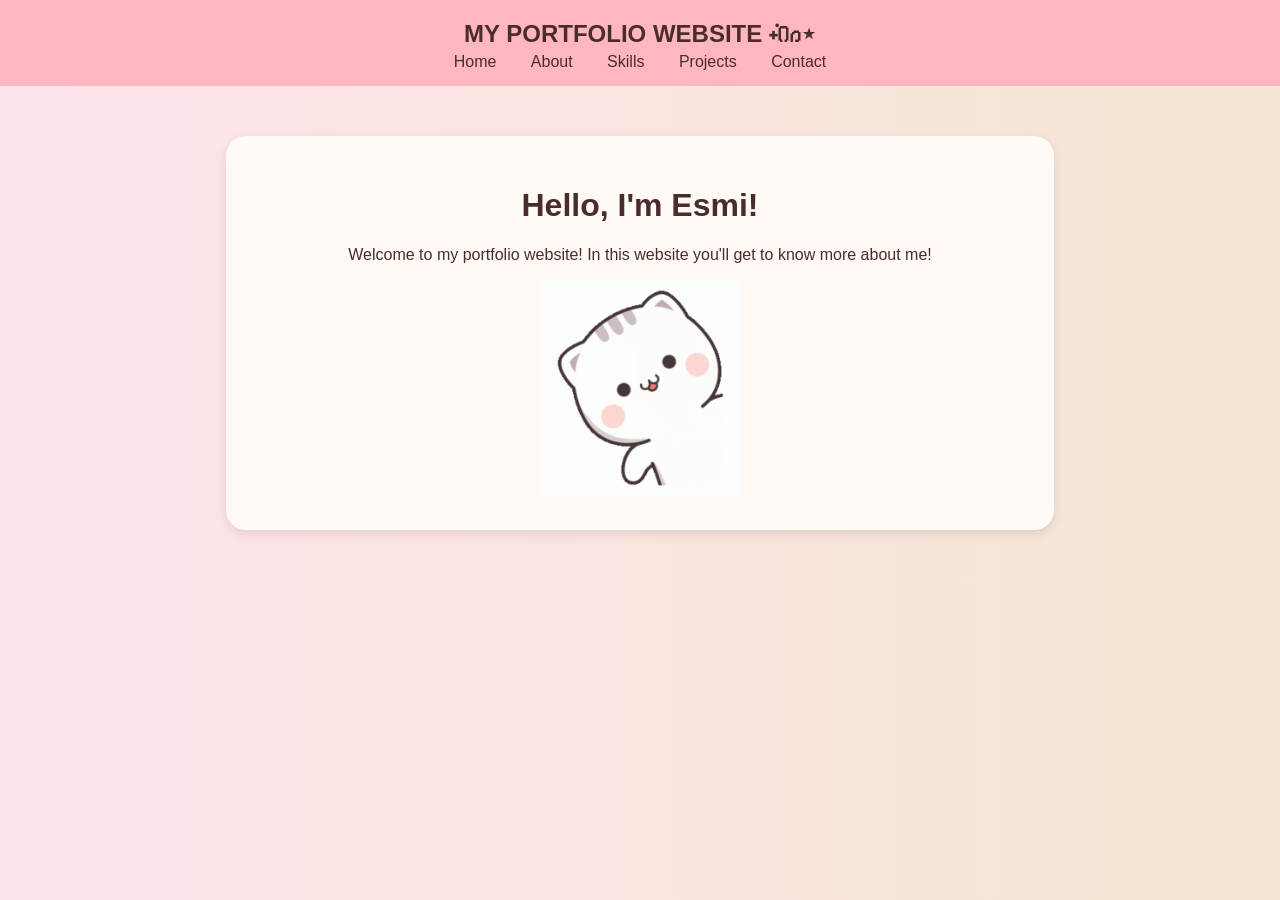
<file: index.html>
<!DOCTYPE html>
<html>
<head>
    <title>Welcome Eeveryone!</title>
    <link rel="stylesheet" href="style.css">
</head>

<body>

<div class="navbar">
    <h2>MY PORTFOLIO WEBSITE ݁˖Ი𐑼⋆</h2>
    <a href="index.html">Home</a>
    <a href="about.html">About</a>
    <a href="skills.html">Skills</a>
    <a href="projects.html">Projects</a>
    <a href="contact.html">Contact</a>
</div>

<div class="card">
    <h1>Hello, I'm Esmi!</h1>
    <p>Welcome to my portfolio website! In this website you'll get to know more about me!</p>
    <img src="hi.gif" width="200">
</div>

</body>
</html>
</file>
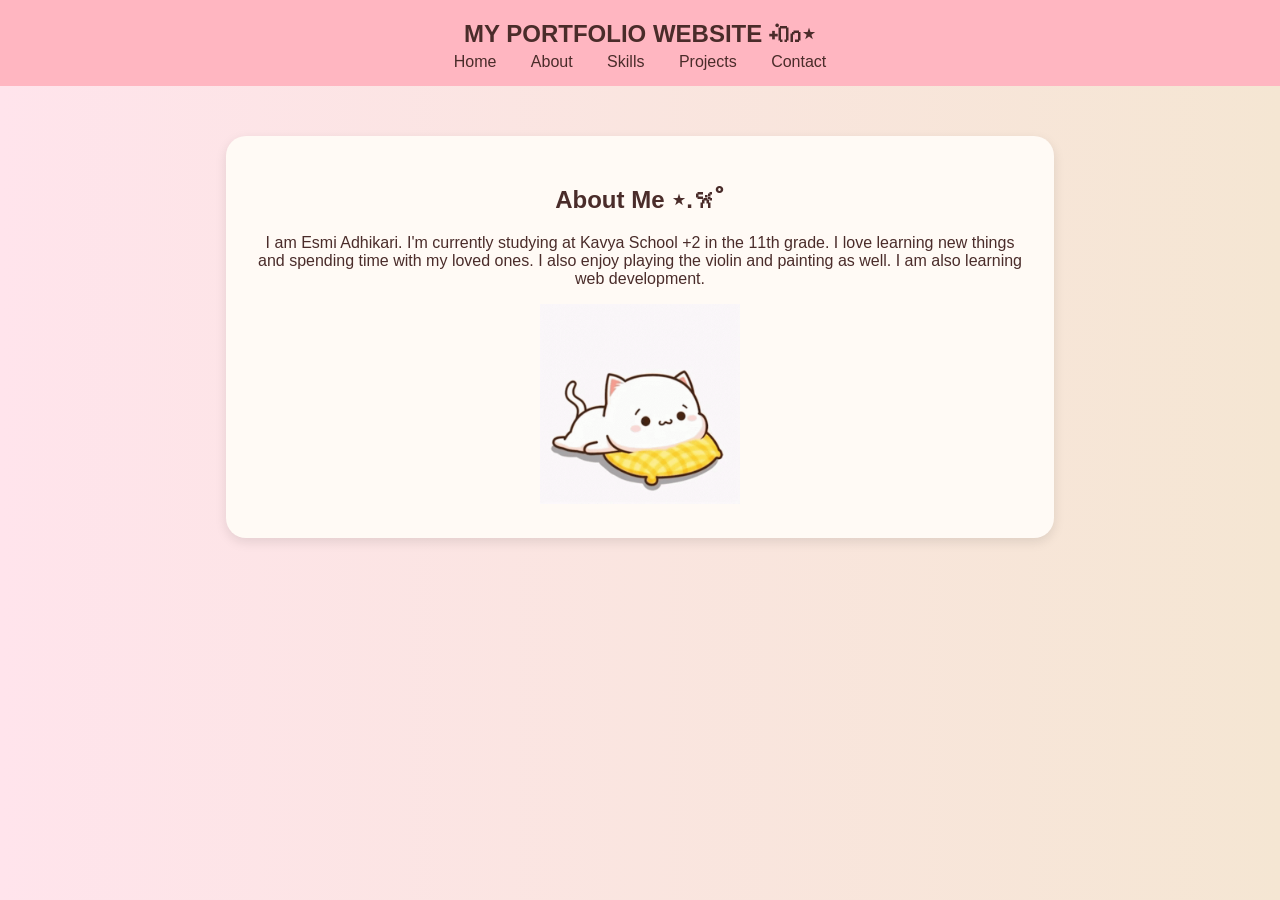
<file: about.html>
<!DOCTYPE html>
<html>
<head>
    <title>About Me</title>
    <link rel="stylesheet" href="style.css">
</head>

<body>

<div class="navbar">
    <h2>MY PORTFOLIO WEBSITE ݁˖Ი𐑼⋆</h2>
    <a href="index.html">Home</a>
    <a href="about.html">About</a>
    <a href="skills.html">Skills</a>
    <a href="projects.html">Projects</a>
    <a href="contact.html">Contact</a>
</div>

<div class="card">
    <h2>About Me ⋆.𐙚 ̊</h2>
    <p>I am Esmi Adhikari. I'm currently studying at Kavya School +2 in the 11th grade. I love learning new things and spending time with my loved ones. I also enjoy playing the violin and painting as well.
    I am also learning web development.</p>
    <img src="mochi-cat2.gif" width="200">
</div>

</body>
</html>
</file>
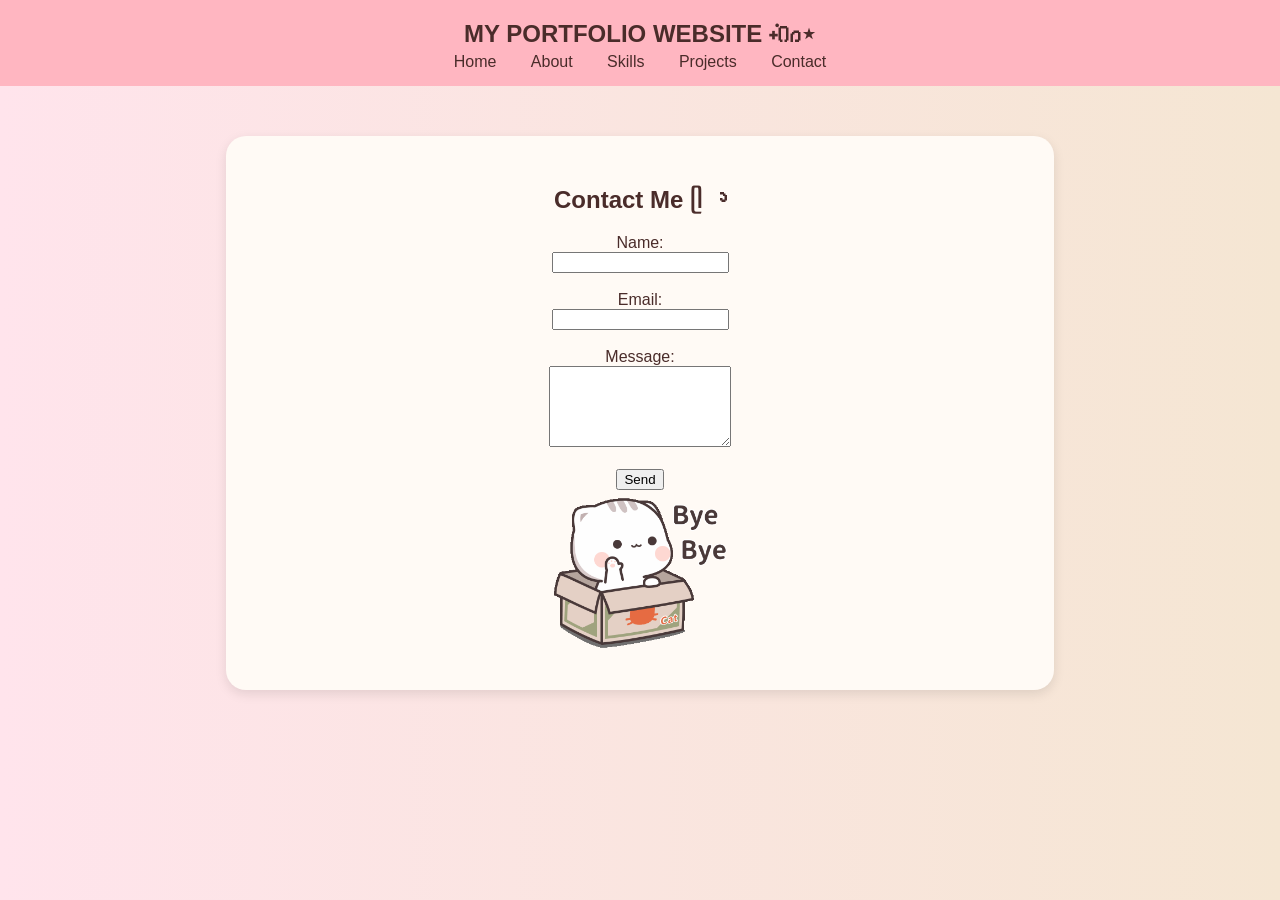
<file: contact.html>
<!DOCTYPE html>
<html>
<head>
    <title>Contact</title>
    <link rel="stylesheet" href="style.css">
</head>

<body>

<div class="navbar">
    <h2>MY PORTFOLIO WEBSITE ݁˖Ი𐑼⋆</h2>
    <a href="index.html">Home</a>
    <a href="about.html">About</a>
    <a href="skills.html">Skills</a>
    <a href="projects.html">Projects</a>
    <a href="contact.html">Contact</a>
</div>

<div class="card">
    <h2>Contact Me ᥫ᭡</h2>
     <form>
        <label>Name:</label><br>
        <input type="text" name="name" required><br><br>

        <label>Email:</label><br>
        <input type="email" name="email" required><br><br>

        <label>Message:</label><br>
        <textarea name="message" rows="5" required></textarea><br><br>

        <button type="submit">Send</button>
    </form>
    <img src="bye.gif" width="200">
</div>

</body>
</html>
</file>
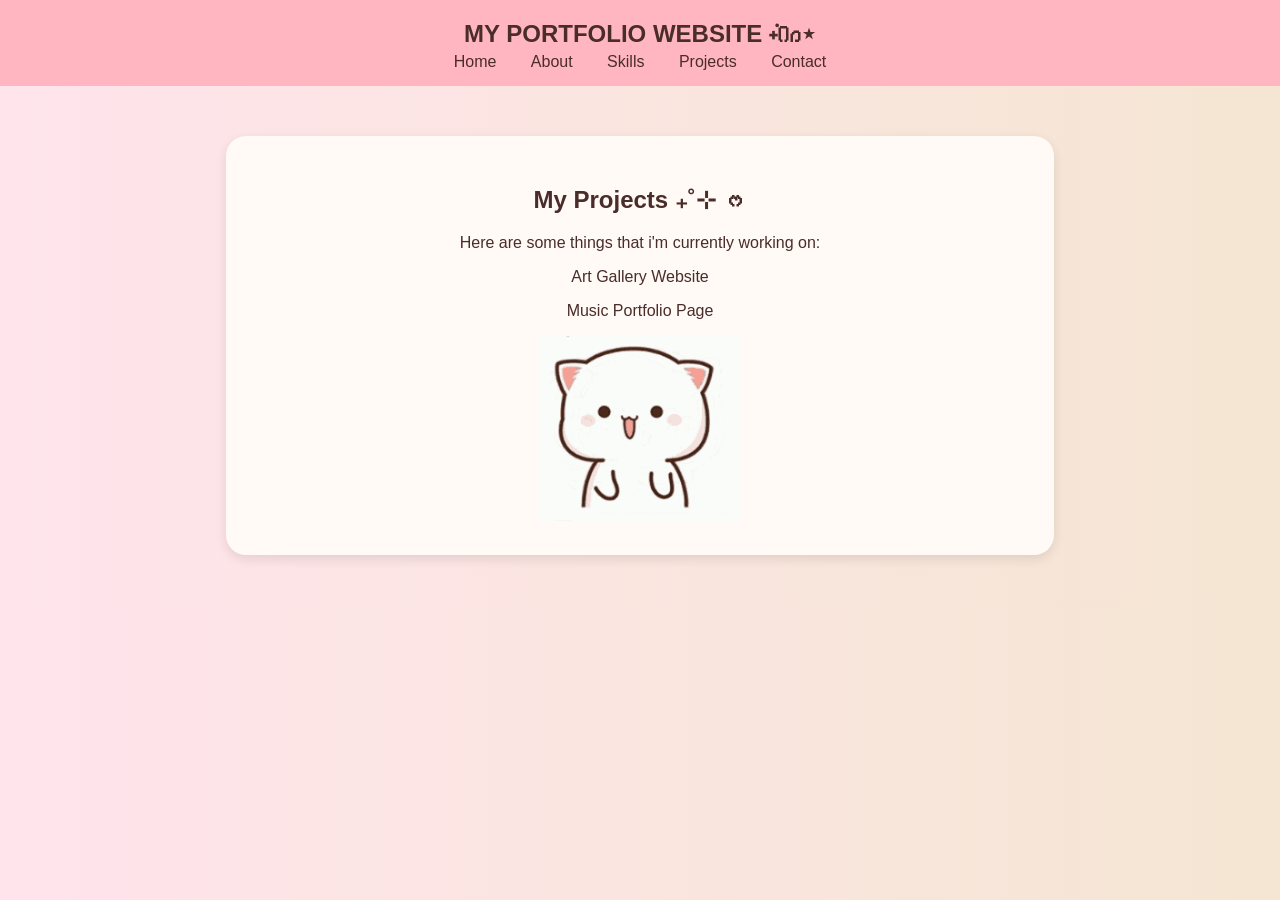
<file: projects.html>
<!DOCTYPE html>
<html>
<head>
    <title>Projects</title>
    <link rel="stylesheet" href="style.css">
</head>

<body>

<div class="navbar">
    <h2>MY PORTFOLIO WEBSITE ݁˖Ი𐑼⋆</h2>
    <a href="index.html">Home</a>
    <a href="about.html">About</a>
    <a href="skills.html">Skills</a>
    <a href="projects.html">Projects</a>
    <a href="contact.html">Contact</a>
</div>

<div class="card">
    <h2>My Projects ₊˚⊹ ᰔ </h2>
    <p>Here are some things that i'm currently working on:</p>
    <p>Art Gallery Website</p>
    <p>Music Portfolio Page</p>
    <img src="mochi-cat.gif" width="200">
</div>

</body>
</html>
</file>
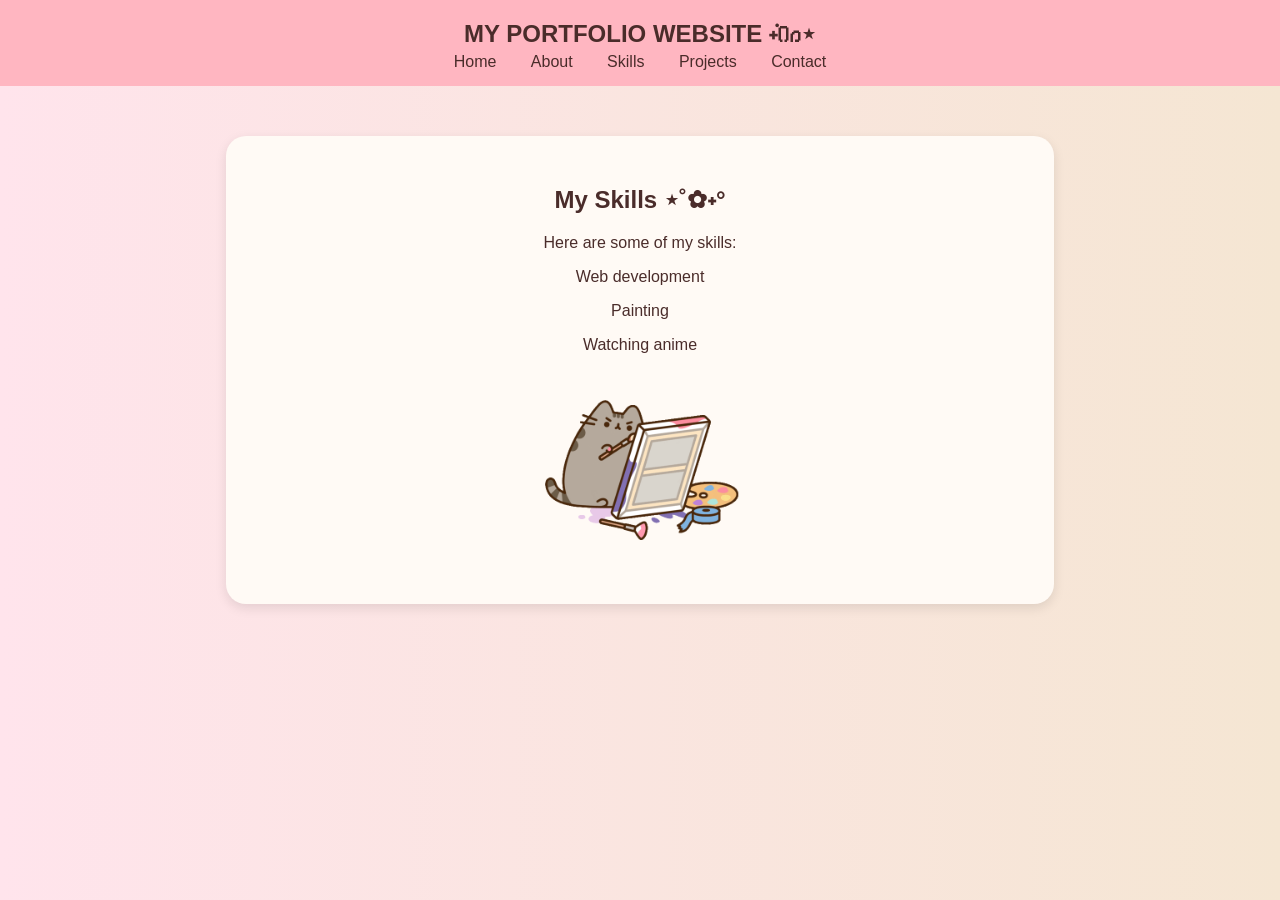
<file: skills.html>
<!DOCTYPE html>
<html>
<head>
    <title>Skills</title>
    <link rel="stylesheet" href="style.css">
</head>

<body>

<div class="navbar">
    <h2>MY PORTFOLIO WEBSITE ݁˖Ი𐑼⋆</h2>
    <a href="index.html">Home</a>
    <a href="about.html">About</a>
    <a href="skills.html">Skills</a>
    <a href="projects.html">Projects</a>
    <a href="contact.html">Contact</a>
</div>

<div class="card">
    <h2>My Skills ⋆˚✿˖°</h2>
    <p>Here are some of my skills:</p>
    <p>Web development</p>
    <p>Painting</p>
    <p>Watching anime</p>
    <img src="painting.cat.gif" width="200">
</div>

</body>
</html>
</file>
<file: style.css>
/* Basic styling */
body {
    margin: 0;
    font-family: 'Poppins', sans-serif;
    background: linear-gradient(to right, #ffe4ec, #f5e6d3);
    color: #4a2c2a;
}

/* Navbar */
.navbar {
    background-color: #ffb6c1;
    padding: 15px;
    text-align: center;
}

.navbar h2 {
    margin: 5px;
}

/* Links */
.navbar a {
    color: #4a2c2a;
    margin: 15px;
    text-decoration: none;
}

.navbar a:hover {
    color: #ff69b4;
}

/* Card */
.card {
    background-color: #fffaf5;
    margin: 50px auto;
    padding: 30px;
    width: 60%;
    border-radius: 20px;
    text-align: center;
    box-shadow: 0px 4px 12px rgba(0,0,0,0.1);
}$

/* Image */
.card img {
    margin-top: 20px;
    border-radius: 15px;
    width: 200px;
}
</file>
